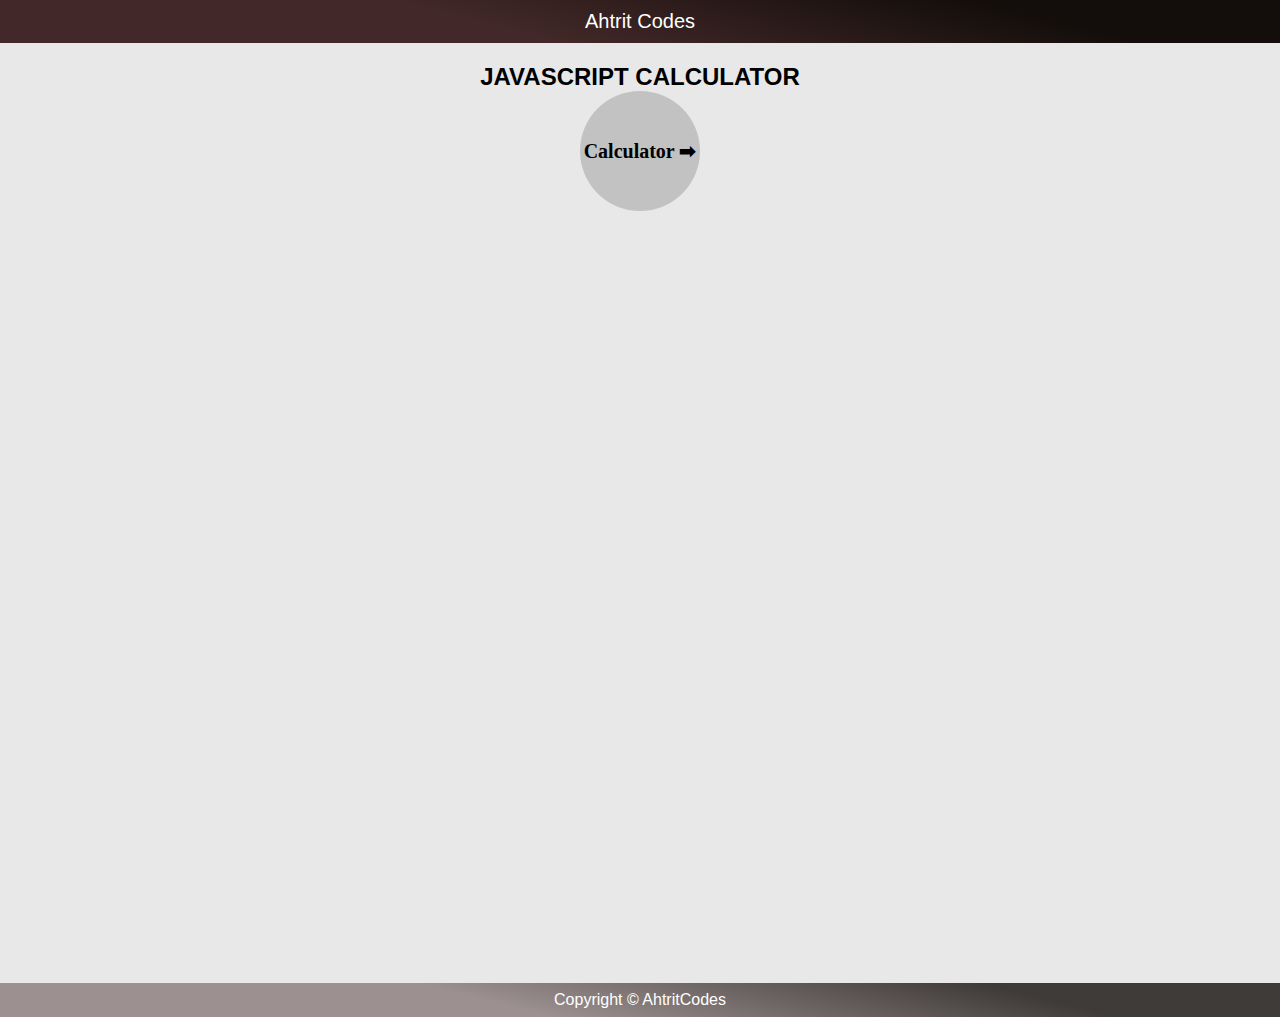
<file: index.html>
<!DOCTYPE html>
<html lang="en">
  <head>
    <meta charset="UTF-8" />
    <meta http-equiv="X-UA-Compatible" content="IE=edge" />
    <meta name="viewport" content="width=device-width, initial-scale=1.0" />
    <title>AhtritCodes</title>
    <link rel="stylesheet" href="styles.css" />
    <link rel="stylesheet" href="utils.css" />
  </head>
  <body>
    <!-- navigation bar -->
    <div class="nav-bar">Ahtrit Codes</div>

    <div class="main">
      <h2>JAVASCRIPT CALCULATOR</h2>
      <button id="goTo-calc">Calculator ➡</button>
    </div>

    <!-- footer -->
    <div class="footer">Copyright © AhtritCodes</div>
  </body>

  <script>
    document.getElementById("goTo-calc").addEventListener("click", (e) => {
      e.preventDefault();
      window.location.href =
        "https://ahtritcodes.github.io/college-calculator/calculator.html";
    });
  </script>
</html>
</file>
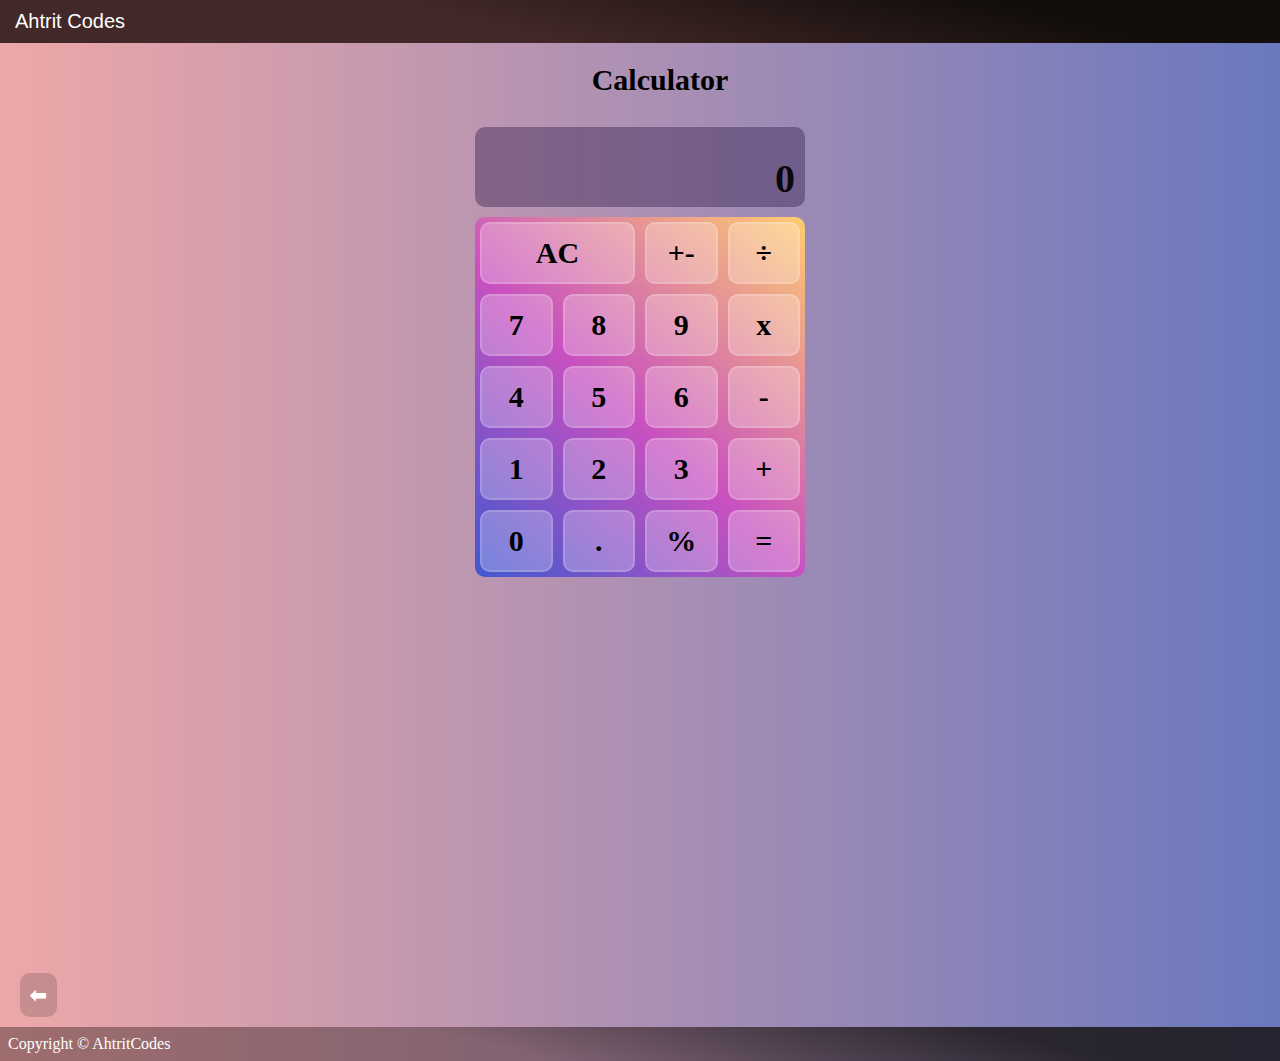
<file: calculator.html>
<!DOCTYPE html>
<html lang="en">
  <head>
    <meta charset="UTF-8" />
    <meta http-equiv="X-UA-Compatible" content="IE=edge" />
    <meta name="viewport" content="width=device-width, initial-scale=1.0" />
    <title>Calculator</title>
    <link rel="stylesheet" href="styles/styles2.css" />
  </head>
  <body>
    <!-- navigation bar -->
    <div class="nav-bar">Ahtrit Codes</div>

    <div class="main">
      <!-- header -->
      <div class="header">
        <h2>Calculator</h2>
      </div>

      <!-- main content -->
      <div class="calculator">
        <!-- output scree -->
        <div class="output">
          <div class="operand"></div>
          <div class="result">0</div>
        </div>

        <!-- keypad number and operators -->
        <div class="keypad">
          <button class="calc-keys" id="clear-btn">AC</button>
          <button class="calc-keys">+-</button>
          <button class="calc-keys">÷</button>
          <!-- <button class="calc-keys">AC</button> -->

          <button class="calc-keys">7</button>
          <button class="calc-keys">8</button>
          <button class="calc-keys">9</button>
          <button class="calc-keys">x</button>

          <button class="calc-keys">4</button>
          <button class="calc-keys">5</button>
          <button class="calc-keys">6</button>
          <button class="calc-keys">-</button>

          <button class="calc-keys">1</button>
          <button class="calc-keys">2</button>
          <button class="calc-keys">3</button>
          <button class="calc-keys">+</button>

          <button class="calc-keys">0</button>
          <button class="calc-keys">.</button>
          <button class="calc-keys">%</button>
          <button class="calc-keys" id="equal-btn">=</button>
        </div>
      </div>
    </div>

    <button class="back-btn">⬅</button>
    <!-- footer -->
    <div class="footer">Copyright © AhtritCodes</div>

    <script src="script.js"></script>
  </body>
</html>
</file>
<file: styles.css>
* {
  margin: 0px;
  padding: 0px;
  box-sizing: border-box;
}

body {
  text-align: center;
  font-family: Arial, "Helvetica Neue", Helvetica, sans-serif;
  font-size: 100%;
  background: rgba(210, 210, 210, 0.501);
}

.main {
  height: 100vh;
  width: 100vw;
  margin: 20px auto;
}

#goTo-calc {
  cursor: pointer;
  width: 120px;
  height: 120px;
  font-size: 20px;
  border: none;
  background-color: rgba(0, 0, 0, 0.16);
  border-radius: 50%;
  font-family: Tahoma;
  font-weight: bold;
}

#goTo-calc:hover {
  background-color: rgba(0, 0, 0, 0.654);
  color: #ffffffc9;
}
</file>
<file: utils.css>
.nav-bar {
  background: rgb(19, 14, 11);
  background: linear-gradient(
    194deg,
    rgba(19, 14, 11, 1) 21%,
    rgba(66, 40, 40, 1) 61%
  );
  /* background-color: rgba(0, 0, 0, 0.574); */
  color: #fff;
  font-size: 20px;
  font-family: Arial, "Helvetica Neue", Helvetica, sans-serif;
  padding: 10px 15px;
}

.footer {
  background: rgb(19, 14, 11);
  background: linear-gradient(
    194deg,
    rgba(19, 14, 11, 0.795) 21%,
    rgba(66, 40, 40, 0.46) 61%
  );
  /* background-color: rgba(0, 0, 0, 0.574); */
  color: #fff;
  padding: 8px;
}
</file>
<file: styles/styles2.css>
* {
  box-sizing: border-box;
  font-size: 100%;
  margin: 0px;
  padding: 0px;
}

*::before,
*::after {
  box-sizing: inherit;
}

body {
  background: linear-gradient(
    to right,
    rgba(229, 125, 125, 0.67),
    rgba(74, 91, 176, 0.825)
  );
}
.nav-bar {
  background: rgb(19, 14, 11);
  background: linear-gradient(
    194deg,
    rgba(19, 14, 11, 1) 21%,
    rgba(66, 40, 40, 1) 61%
  );
  /* background-color: rgba(0, 0, 0, 0.574); */
  color: #fff;
  font-size: 20px;
  font-family: Arial, "Helvetica Neue", Helvetica, sans-serif;
  padding: 10px 15px;
}

.main {
  height: 100vh;
}
.header {
  font-size: 30px;
  width: 100vw;
  /* height: 10vh; */
  margin: 20px;
  text-align: center;
}

.calculator {
  width: 330px;
  /* height: 77vh; */
  margin: auto;
  /* background-color: rgb(255, 230, 132); */
  display: grid;
  grid-template-rows: repeat(1, 100px);
  /* grid: 3 / span 4; */
  justify-items: center;
}

.output {
  background-color: #240f405f;
  width: 100%;
  height: 80%;
  margin: 10px 0px;
  border-radius: 10px;
  font-family: Arial, "Helvetica Neue", Helvetica, sans-serif;
  display: grid;
  grid-template-rows: repeat(2, 1fr);
  grid-template-columns: repeat(1, 1fr);
  justify-items: end;
  padding: 5px 10px;
}

.operand {
  font-size: 25px;
  grid-column: span 4;
  font-family: Tahoma;
  color: #00000093;
}

.result {
  font-size: 40px;
  font-family: Tahoma;
  font-weight: bold;
  color: #000000e9;
}

.keypad {
  display: grid;
  grid-template-columns: repeat(4, 1fr);
  grid-template-rows: repeat(5, 1fr);
  /* row-gap: 2px; */
  /* column-gap: 5px; */
  width: 100%;
  background-color: #4158d0;
  background-image: linear-gradient(
    43deg,
    #4158d0 0%,
    #c850c0 46%,
    #ffcc70 100%
  );
  border-radius: 10px;
}

.calc-keys {
  border: none;
  cursor: pointer;
  font-family: Tahoma;
  font-size: 30px;
  font-weight: bold;
  background-color: rgba(255, 255, 255, 0.267);
  margin: 5px;
  padding: 5px;
  border: 2px solid rgba(255, 255, 255, 0.162);
  border-radius: 10px;
}

.calc-keys:hover {
  background-color: rgba(255, 255, 255, 0.644);
}

#clear-btn {
  grid-column: span 2;
  padding: 12px;
}

#clear-btn:hover {
  background-color: rgba(255, 71, 71, 0.906);
  border: 2px solid rgba(239, 21, 21, 0.162);
}

#equal-btn:hover {
  background-color: rgba(43, 239, 21, 0.644);
  border: 2px solid rgba(43, 239, 21, 0.162);
}

.back-btn {
  cursor: pointer;
  border: none;
  font-size: 20px;
  background: rgba(23, 22, 21, 0.171);
  color: #fff;
  font-family: Tahoma;
  font-weight: bold;
  margin: 10px 20px;
  padding: 10px;
  border-radius: 10px;
}

.back-btn:hover {
  background: rgba(23, 22, 21, 0.909);
}

.footer {
  background: rgb(19, 14, 11);
  background: linear-gradient(
    194deg,
    rgba(19, 14, 11, 0.795) 21%,
    rgba(66, 40, 40, 0.46) 61%
  );
  /* background-color: rgba(0, 0, 0, 0.574); */
  color: #fff;
  padding: 8px;
}
</file>
